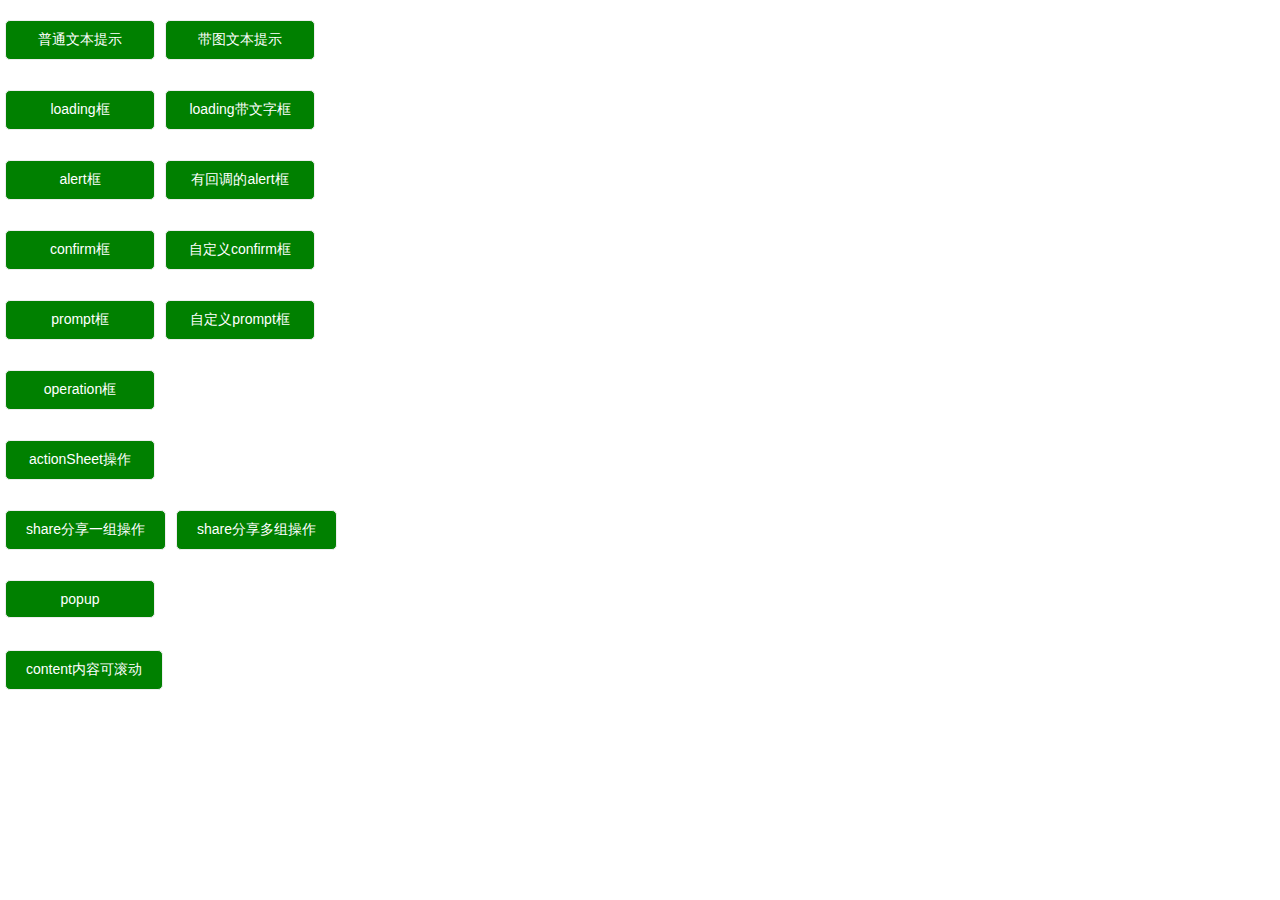
<file: index.html>
<!DOCTYPE html>
<html lang="en">
<head>
	<meta charset="UTF-8">
	<title>移动端弹出框组件</title>
	<meta name="viewport" content="width=device-width,initial-scale=1,user-scalable=no" />
	<meta name="apple-mobile-web-app-capable" content="yes" />
	<meta name="apple-mobile-web-app-status-bar-style" content="black" />
	<meta name="format-detection" content="telephone=no,email=no" />
	<style>
		*{margin:0;padding:0;}
		body{ 
			font-size: 12px; padding: 0px 0; position: relative; 
		}
		/*html,body{
			-webkit-overflow-scrolling: touch;
			height: 100%;
			width: 100%; overflow: hidden;
		}*/
		body{
			-webkit-overflow-scrolling: touch;
		}
		.box{
			width: 100%; height: 70px;
		}
		.btn{
			display: block;; padding: 10px 20px; margin: 0px 5px 10px;
			min-width: 150px;
			background-color: green; border-radius: 5px;color: #fff;
			border:1px solid #eee; float: left; font-size: 14px;
		}
		.main{
			height: 100%; overflow: auto;  padding: 20px 0;
			-webkit-overflow-scrolling: touch;
			width: 100%;
		}
	</style>
	<link rel="stylesheet" type="text/css" href="./css/dialog.css">
	<script src="https://apps.bdimg.com/libs/jquery/2.1.4/jquery.min.js"></script>
	<!-- <script type="text/javascript" src="js/zepto.min.js"></script> -->
	<!-- <script src="https://cdnjs.cloudflare.com/ajax/libs/fastclick/1.0.6/fastclick.min.js"></script> -->
	<script type="text/javascript" src="./js/dialog.js"></script>
	<script type="text/javascript">
		// $(function() {
	 //    FastClick.attach(document.body);
	 //  });

	</script>
</head>
<body>
	<!-- toast轻提示 loading alert confirm prompt operation操作 actionSheet shareActionSheet popup Modal-->
	<div class="main">
		<div class="box">
			<button class="btn" id="toast0">普通文本提示</button>
			<button class="btn" id="toast1">带图文本提示</button>
		</div>

		<div class="box">
			<button class="btn" id="loading0">loading框</button>
			<button class="btn" id="loading1">loading带文字框</button>
		</div>

		<div class="box">
			<button class="btn" id="alert0">alert框</button>
			<button class="btn" id="alert1">有回调的alert框</button>
		</div>

		<div class="box">
			<button class="btn" id="confirm0">confirm框</button>
			<button class="btn" id="confirm1">自定义confirm框</button>
		</div>
		
		<div class="box">
			<button class="btn" id="prompt0">prompt框</button>
			<button class="btn" id="prompt1">自定义prompt框</button>
		</div>
		
		<div class="box">
			<button class="btn" id="operation">operation框</button>
		</div>
		<div class="box">
			<button class="btn" id="actionSheet0">actionSheet操作</button>
		</div>
		<div class="box">
			<button class="btn" id="actionSheet1">share分享一组操作</button>
			<button class="btn" id="actionSheet2">share分享多组操作</button>
		</div>
		<div class="box">
			<button class="btn" id="popup">popup</button>
		</div>	
		<div class="box">
			<button class="btn" id="modal">content内容可滚动</button>
		</div>
	</div>
	<script type="text/javascript">
		$("#toast0").click(function(){
			$.dialog({
				type: 'toast',
				delay: 1000,
				message: '普通文本提示'
			});	
		});

		$("#toast1").click(function(){
			$.dialog({
				type: "toast",
				delay: 3000,
				message: "3s后自动关闭",
				iconClass: "fail",
				delayCallback: function(){
					$.dialog({
						type: "toast",
						message: "延时回调...",
					});	
				}
			});	
		});
		
		$("#loading0").click(function(){
			var dialog = $.dialog({
				type: "loading"
			});	
			setTimeout(function(){
				$('#' + dialog.id).remove();
			}, 3000);
		});
		$("#loading1").click(function(){
			var dialog = $.dialog({
				type: "loading",
				message: "玩命加载中..."
			});	
			setTimeout(function(){
				$('#' + dialog.id).remove();
			}, 3000);
		});


		$("#alert0").click(function(){
			$.dialog({
				type: "alert",
				message: "alert提示框",
				effect: true,
				maskClose: true
			});
		});

		$("#alert1").click(function(){
			$.dialog({
				type: "alert",
				message: "alert提示框",
				effect: true,
				callback: function(){
					$.dialog({
						type: "toast",
						message: "alert回调...",
					});	
				},
				maskClose: true
			});
		});	

		$("#confirm0").click(function(){
			$.dialog({
				type: "confirm",
				title: '支付提示',
				message: "确认要支付200元么？确认要支付200元么？",
				effect: true,
				maskClose: true,
				btnArr: [
					{
						text:"取消",
					},
					{
						text: "确定",
						callback:function(){
							$.dialog({
								type: "toast",
								message: "去支付...",
							});	
						}
					}
				]
			});
		});	
		$("#confirm1").click(function(){
			$.dialog({
				type: "confirm",
				title: "支付提示",
				message: '确认要支付<span style="color: red;">200</span>元么？',
				effect: true,
				maskClose: true,
				btnArr: [
					{
						text:"取消",
						callback:function(){
							$.dialog({
								type: "toast",
								message: "已取消"
							});	
						}
					},
					{
						text: "确定",
						callback:function(){
							$.dialog({
								type: "toast",
								delay: 2000,
								message: "支付成功！",
								iconClass: "success",
								delayCallback: function(){
									console.log(5555);
								}
							});	
						}
					}
				]
			});
		});		

		$("#prompt0").click(function(){
			$.dialog({
				type: "prompt",
				title: '提示',
				message: "请输入消费码",
				effect: true,
				maskClose: true,
				btnArr: [
					{
						text:"取消"
					},
					{
						text: "提交",
						callback:function(item){
							var _item = JSON.stringify(item);
							$.dialog({
								type: "toast",
								message: '<p style="font-size: 12px;">'+ _item +'</p>',
							});	
						}
					}
				]		
			});
		});	

		$("#prompt1").click(function(){
			$.dialog({
				type: "prompt",
				message: "请先登录，再进行操作",
				effect: true,
				maskClose: true,
				inputArr: [
					{name: 'username', 'placeholder': '账号'},
					{name: 'password', 'placeholder': '密码' }
				],
				btnArr: [
					{
						text:"取消"
					},
					{
						text: "提交",
						callback:function(item){
							var _item = JSON.stringify(item);
							$.dialog({
								type: "toast",
								message: '<p style="font-size: 12px;">'+ _item +'</p>',
							});	
						}
					}
				]		
			});
		});	

		$("#operation").click(function(){
			$.dialog({
				type: "operation",
				btnArr: [
					{
						text:"标为未读",
						callback:function(){
							$.dialog({
								type: "toast",
								message: '标为未读回调...',
							});	
						}
					},
					{
						text: "置顶聊天",
						callback:function(){
							$.dialog({
								type: "toast",
								message: '置顶聊天回调...',
							});
						}
					}
				],
				maskOpacity: 0.5,
				maskClose: true,
				effect: true
			});
		});
		$("#actionSheet0").click(function(){
			$.dialog({
				type: "actionSheet",
				title: '顶部文本描述，可以省略不写',
				btnArr: [
					{
						text: "发送给朋友",
						callback:function(){
							$.dialog({
								type: "toast",
								message: '发送给朋友...',
							});
						}
					},
					{
						text: "收藏",
						callback: function(){
							$.dialog({
								type: "toast",
								message: '收藏...',
							});
						}
					},{
						text: "保存图片",
						callback: function(){
							$.dialog({
								type: "toast",
								message: '保存图片...',
							});
						}
					}
				],
				maskOpacity: 0.5,
				maskClose: true,
				effect: true
			});
		});
		
		$("#actionSheet1").click(function(){
			$.dialog({
				type: "shareActionSheet",
				title: '顶部文本描述，可以省略不写！',
				shareGroup: [
					{
						text: "发送给朋友",
						icon: '',
						callback:function(){
							$.dialog({
								type: "toast",
								message: '发送给朋友...',
							});
						}
					},
					{
						text: "新浪微博",
						icon: '',
						callback:function(){
							$.dialog({
								type: "toast",
								message: '新浪微博...',
							});
						}
					},
					{
						text: "朋友圈",
						icon: '',
						callback:function(){
							$.dialog({
								type: "toast",
								message: '朋友圈...',
							});
						}
					},
					{
						text: "微信好友",
						icon: '',
						callback:function(){
							$.dialog({
								type: "toast",
								message: '微信好友...',
							});
						}
					},
					{
						text: "QQ空间",
						icon: '',
						callback:function(){
							$.dialog({
								type: "toast",
								message: 'QQ空间...',
							});
						}
					},
					{
						text: "QQ好友",
						icon: '',
						callback:function(){
							$.dialog({
								type: "toast",
								message: 'QQ好友...',
							});
						}
					},
					{
						text: "收藏",
						icon: './images/collection.png',
						callback: function(){
							$.dialog({
								type: "toast",
								message: '收藏...',
							});
						}
					}
				],
				maskOpacity: 0.5,
				maskClose: true,
				effect: true
			});
		});

		$("#actionSheet2").click(function(){
			$.dialog({
				type: "shareActionSheet",
				title: '顶部文本描述，可以省略不写！',
				shareGroup: [
					[{
						smalltitle: '私信给',
						children: [
							{
								text: "好友01",
								icon: '',
								callback:function(){
									$.dialog({
										type: "toast",
										message: '好友01...',
									});
								}
							},
							{
								text: "好友02",
								icon: '',
								callback:function(){
									$.dialog({
										type: "toast",
										message: '好友02...',
									});
								}
							}
						]
					}, {
						smalltitle: '分享到',
						children: [
							{
								text: "发送给朋友",
								icon: '',
								callback:function(){
									$.dialog({
										type: "toast",
										message: '发送给朋友...',
									});
								}
							}, {
								text: "新浪微博",
								icon: '',
								callback:function(){
									$.dialog({
										type: "toast",
										message: '新浪微博...',
									});
								}
							}, {
								text: "朋友圈",
								icon: '',
								callback:function(){
									$.dialog({
										type: "toast",
										message: '朋友圈...',
									});
								}
							}, {
								text: "微信好友",
								icon: '',
								callback:function(){
									$.dialog({
										type: "toast",
										message: '微信好友...',
									});
								}
							}, {
								text: "QQ空间",
								icon: '',
								callback:function(){
									$.dialog({
										type: "toast",
										message: 'QQ空间...',
									});
								}
							}, {
								text: "QQ好友",
								icon: '',
								callback:function(){
									$.dialog({
										type: "toast",
										message: 'QQ好友...',
									});
								}
							}
						] 
					}, {
						smalltitle: '分享到',
						children: [
							{
								text: "收藏",
								icon: './images/collection.png',
								callback: function(){
									$.dialog({
										type: "toast",
										message: '收藏...',
									});
								}
							},{
								text: "复制链接",
								icon: './images/copyhref.png',
								callback: function(){
									$.dialog({
										type: "toast",
										message: '复制链接...',
									});
								}
							},{
								text: "刷新",
								icon: './images/reload.png',
								callback: function(){
									window.location.reload();
								}
							}
						]
					}]
				],
				maskOpacity: 0.5,
				maskClose: true,
				effect: true
			});
		});

		$("#popup").click(function(){
			$.dialog({
				type: "popup",
				title: '顶部文本描述，可以省略不写！',
				message: '这里是显示内容这里是显示内容这里是显示内容这里是显示内容这里是显示内容这里是显示内容这里是显示内容这里是显示内容这里是显示内容这里是显示内容',
				btnArr: [{
					text: "关闭",
					callback: function(){
						$.dialog({
							type: "toast",
							message: '关闭...',
						});
					}
				}],
				maskOpacity: 0.5,
				maskClose: true,
				effect: true
			});
		});
	
		$("#modal").click(function(){
			$.dialog({
				type: "modal",
				title: '顶部文本描述，可以省略不写！',
				message: '这里是显示内容这里是显示内容这里是显示内容这里是显示内容这里是显示内容这里是显示内容这里是显示内容这里是显示内容这里是显示内容这里是显示内容这里是显示内容这里是显示内容这里是显示内容这里是显示内容这里是显示内容这里是显示内容这里是显示内容这里是显示内容这里是显示内容这里是显示内容容这里是显示内容容这里是显示内容容这里是显示内容容这里是显示内容容这里是显示内容容这里是显示内容容这里是显示内容容这里是显示内容',
				btnArr: [{
					text: "确定",
					callback: function(){
						$.dialog({
							type: "toast",
							message: '确定回调...',
						});
					}
				}],
				maskOpacity: 0.5,
				maskClose: true,
				effect: true
			});
		});
	</script>
</body>
</html>
</file>
<file: css/dialog.css>
*{
	-webkit-tap-highlight-color: rgba(0,0,0,0);
}
html,body{
	width: 100%; overflow-x: hidden;
}
.dialog-modal-open{
  position: fixed; width: 100%; 
  /*pointer-events: none; 停止所有事件*/
}
.g-dialog-contianer{
	position: fixed; left: 0;
	z-index:10000; 
	/*touch-action: none;*/
	top:0;
	width: 100%;
	height: 100%;background: rgba(0,0,0,0.4);
	/*display:-webkit-box;
	-webkit-box-pack:center;
	-webkit-box-align:center;*/
	display: -webkit-flex;
	-webkit-justify-content:center;
	-webkit-align-items:center;
}

.dialog-window{
	border-radius: 5px; overflow: hidden; font-size: 16px;
	max-width: 280px; position: relative;
	/*box-shadow: 0 0 5px #fff;*/
	/*background-color: rgba(0,0,0,0.8);*/
	background: #fff;
  -webkit-transition:all .3s cubic-bezier(0.51, 0.26, 0.31, 1.53);
  transition:all .3s cubic-bezier(0.51, 0.26, 0.31, 1.53);
}
.dialog-window.loading{
	font-size: 14px; padding: 1em;
}
.dialog-window.loading .dialog-content{
	font-size: 0.8em;
}
/*actionSheet 面板*/
.dialog-window.actionSheet{
	position: absolute; bottom: 0; left: 0; right: 0; 
	max-width: 100%; max-height: 90%;
	width: 100%; background: #f2f2f2; 
	border-radius: 0;
	-webkit-transition:all .3s cubic-bezier(0.75, 0.21, 1, 1);
  transition: all .3s cubic-bezier(0.72, 0.21, 1, 1);
}
.dialog-window .dialog-header.actionSheet{
	width: 100%; border-bottom: 1px solid #ddd;
	font-size: 12px;color: #666;
	height: auto; padding: 0.4em; display: flex;flex: 1; 
	justify-content: center;align-items: center;
    text-overflow: ellipsis; overflow: hidden;
}
.dialog-window.actionSheet .dialog-content{
	flex-direction: column; width: 100%; flex: 1;
	height: auto; padding: 0 0 55px 0; display: flex;
	margin-bottom: 10px; text-align: left; 
}
.dialog-window.actionSheet.share .dialog-content{
	background: #f2f2f2; 
}
.dialog-window.actionSheet.share .dialog-content .share-group{
	padding: 2px 0; border-bottom: 1px solid #e2e2e2;
}
.dialog-window.actionSheet.share .dialog-content .share-group:last-child{
	border: 0;
}
.dialog-window.actionSheet.share .dialog-content .share-group .small-title{
	text-align: center; font-size: 12px; margin-bottom: 0px;
}
.dialog-window.actionSheet.share .dialog-content .share-group .share-item{
	width: auto; overflow-x: scroll; overflow-y: hidden;
	-webkit-overflow-scrolling: touch;
	height: auto; padding: 3px 15px; flex-direction: row;
	display: flex; justify-content: flex-start; align-items: center;
}
.dialog-window.actionSheet.share .dialog-content .dialog-btn{
	display: flex; flex: none;  justify-content: flex-start;
	border: 0; margin-right: 15px; align-items: center;
	flex-direction: column; padding: 0; background: transparent;
}
.dialog-window.actionSheet.share .dialog-content .dialog-btn:last-child{
	padding-right: 15px;
}
.dialog-window.actionSheet.share .dialog-content .dialog-btn .item-icon{
	width: 50px; height: 50px; background: #fff; display: flex;
	justify-content: center; align-items: center; margin-bottom: 0px;
	border-radius: 8px;
}
.dialog-window.actionSheet.share .dialog-content .dialog-btn .item-icon img{
	width: 34px; height: 34px; 
	/*border: 0.5px solid #d2d2d2;*/
	/*border-radius: 50%;*/
}
.dialog-window.actionSheet.share .dialog-content .dialog-btn .item-title{
	font-size: 10px; color: #333; text-align: center; display: flex; 
	justify-content: center; align-items: center;
}
.dialog-window.actionSheet .dialog-content.popup{
	text-indent: 2.2em; text-align: left;  padding: 15px  16px 55px 14px;
	background: #fff; margin-bottom: 6px;
}
.dialog-window.actionSheet .dialog-footer{
	background: #fff; position: absolute;
  bottom: 0; left: 0; width: 100%; 
}
.dialog-window.actionSheet .dialog-btn{
	display: flex; background: #fff;
	justify-content: center; align-items: center; flex: 1; padding: 0.8em 0;
	border-right: 0; border-bottom: 1px solid #ddd; color: #000;
}
.dialog-window.actionSheet .dialog-footer .dialog-btn:last-child{
	border-bottom: 0;
}

.dialog-window.toast{
	padding: 10px 20px; color: #fff; background: rgba(0,0,0,.8);
	border-radius: 3px; box-shadow: 0px 0px 1px #fff;
}
.dialog-window .dialog-header{
	width: 50px; margin: auto;
	height: 50px; font-size: 16px;
	background-size: 100%;
}
.dialog-window .dialog-header.title{
	min-width: 270px; height: auto;
	font-size: 1.1em; padding: 0.6em 0;
	font-weight: 600; text-align: center;
}
.dialog-window .dialog-header.loading{
	/*6c6c6c是loading的矩形颜色*/
	width: 30px;
	height: 30px; 
	background: url("data:image/svg+xml;charset=utf-8,%3Csvg%20viewBox%3D'0%200%20120%20120'%20xmlns%3D'http%3A%2F%2Fwww.w3.org%2F2000%2Fsvg'%20xmlns%3Axlink%3D'http%3A%2F%2Fwww.w3.org%2F1999%2Fxlink'%3E%3Cdefs%3E%3Cline%20id%3D'l'%20x1%3D'60'%20x2%3D'60'%20y1%3D'7'%20y2%3D'27'%20stroke%3D'%236c6c6c'%20stroke-width%3D'11'%20stroke-linecap%3D'round'%2F%3E%3C%2Fdefs%3E%3Cg%3E%3Cuse%20xlink%3Ahref%3D'%23l'%20opacity%3D'.27'%2F%3E%3Cuse%20xlink%3Ahref%3D'%23l'%20opacity%3D'.27'%20transform%3D'rotate(30%2060%2C60)'%2F%3E%3Cuse%20xlink%3Ahref%3D'%23l'%20opacity%3D'.27'%20transform%3D'rotate(60%2060%2C60)'%2F%3E%3Cuse%20xlink%3Ahref%3D'%23l'%20opacity%3D'.27'%20transform%3D'rotate(90%2060%2C60)'%2F%3E%3Cuse%20xlink%3Ahref%3D'%23l'%20opacity%3D'.27'%20transform%3D'rotate(120%2060%2C60)'%2F%3E%3Cuse%20xlink%3Ahref%3D'%23l'%20opacity%3D'.27'%20transform%3D'rotate(150%2060%2C60)'%2F%3E%3Cuse%20xlink%3Ahref%3D'%23l'%20opacity%3D'.37'%20transform%3D'rotate(180%2060%2C60)'%2F%3E%3Cuse%20xlink%3Ahref%3D'%23l'%20opacity%3D'.46'%20transform%3D'rotate(210%2060%2C60)'%2F%3E%3Cuse%20xlink%3Ahref%3D'%23l'%20opacity%3D'.56'%20transform%3D'rotate(240%2060%2C60)'%2F%3E%3Cuse%20xlink%3Ahref%3D'%23l'%20opacity%3D'.66'%20transform%3D'rotate(270%2060%2C60)'%2F%3E%3Cuse%20xlink%3Ahref%3D'%23l'%20opacity%3D'.75'%20transform%3D'rotate(300%2060%2C60)'%2F%3E%3Cuse%20xlink%3Ahref%3D'%23l'%20opacity%3D'.85'%20transform%3D'rotate(330%2060%2C60)'%2F%3E%3C%2Fg%3E%3C%2Fsvg%3E");;
	background-position: 50%;
  background-size: 100%;
  background-repeat: no-repeat;
  -webkit-animation: myloading 1s steps(12,end) infinite;
  animation: myloading 1s steps(12,end) infinite; 
}
@-webkit-keyframes myloading{
	100%{-webkit-transform:rotate(360deg)}
}
@keyframes myloading{
	100%{-webkit-transform:rotate(360deg)}
}

.dialog-window .dialog-header.success{
	background: url("[data-uri]") no-repeat 0 0;
	background-size: 100%;
}
.dialog-window .dialog-header.fail{
	background: url("[data-uri]") no-repeat 0 0;
	background-size: 100%;
}
.dialog-window .dialog-header.wait{
	background: url("[data-uri]") no-repeat 0 0;
	background-size: 100%;
}

.dialog-window .dialog-content{
	padding: 0 0.8em 0.8em 1em; color: #5a5a5a; box-sizing: border-box;
	line-height: 180%; text-align: center;
}
.dialog-window .dialog-content.modal{
	max-height: 300px; overflow-y: scroll; -webkit-overflow-scrolling: touch;
	overflow-x: hidden; text-indent: 2.2em; text-align: left;
}

.dialog-window .dialog-content .prompt-text{
	font-size: 16px; color: #666; padding: 0.5em 1em;
}
.dialog-window .dialog-content .prompt-item{
	display: flex; padding: 0.5em 0; flex: 1;
	flex-direction: column;
}
.dialog-window .dialog-content .prompt-input{
	display: flex; flex: 1; height: 40px; line-height: 1.2; 
	border: 1px solid #e2e2e2;  margin-bottom: 2px;
	-webkit-appearance: none; outline: none;
	box-sizing: border-box; padding-left: 10px; 
	font-size: 16px; color: #666; border-radius: 0;
}
.prompt-input:focus{
	box-shadow: 0 0 1px #F5F2F2; border: 0px; color: #000;
}
.dialog-window .dialog-footer{
	display: -webkit-flex;display: flex; height: 50px;
	box-shadow: 0px -1px 0px #e2e2e2; 
	/*border-top: 1px solid #ddd; */
	-webkit-justify-content:center; justify-content: center;
	-webkit-align-items:center; align-items: center; 
	box-sizing: border-box; position: relative;
}

.dialog-window .dialog-footer.operation{
	flex-direction: column; width: 280px; height: auto;
}
.dialog-window .dialog-footer.operation .dialog-btn{
	border-bottom: 1px solid #ddd;  border-right: 0; 
	padding: 0.8em 1.2em; color: #000;
	height: auto; justify-content: flex-start; width: 100%;
}
.dialog-window .dialog-footer.operation .dialog-btn:last-child{
	border-bottom: 0;
}
.dialog-window .dialog-footer .dialog-btn{
	background: rgba(255,255,255,0.5); font-size: 16px;
	color: #108ee9;display: flex; flex: 1; height: 100%;
	justify-content: center; align-items: center; 
	border-right: 1px solid #e2e2e2; box-sizing: border-box;
	overflow: hidden; text-overflow: ellipsis; white-space: nowrap;
}
.dialog-window .dialog-footer .dialog-btn:last-child{
	border-right: 0;
}
.dialog-window .dialog-footer .dialog-btn:first-child{
	color: #000;
}
</file>
